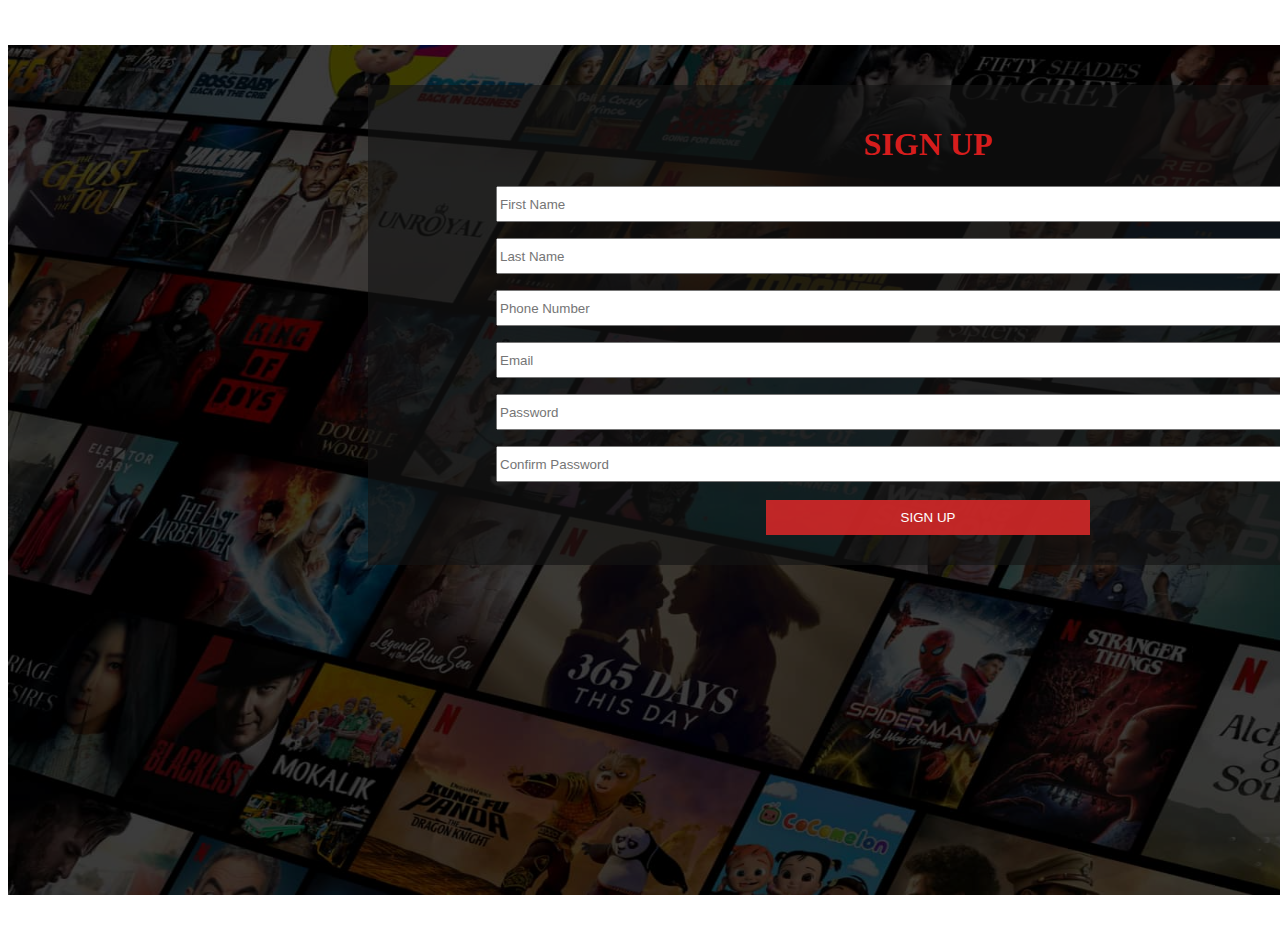
<file: day4/assignment.html>
<!DOCTYPE html>
<html lang="en">
<head>
    <meta charset="UTF-8">
    <meta http-equiv="X-UA-Compatible" content="IE=edge">
    <meta name="viewport" content="width=device-width, initial-scale=1.0">
    <title>Assignment Sign up</title>
    <style>
        div{
            width: 200vh;
            height: 90vh;
            background-color: rgba(0, 0, 0, 0.692);
            margin: 5vh auto;
            background-image: url("netflix.jpg");
            background-repeat: no-repeat;
            background-size: 100% 100%;
            background-blend-mode: darken;
            padding: 20px;
            
        }
       
        h1{
            text-align: center;
            color: rgba(221, 30, 30, 0.973);
            margin-bottom: 15px;
        }
        form{
            width: 60%;
            background-color: rgba(20, 19, 19, 0.623);
            margin: 20px auto;
            padding: 20px;
   
        }
        input{
            height: 30px;
            width: 80%;
            margin: 8px 10%;
        }
        button{
            background-color: rgba(204, 39, 39, 0.938);
            width: 30%;
            margin: 10px 35%;
            padding: 10px 20px;
            text-align: center;
            color: white;
            border: none;
         
        }
        .big-text{
            text-decoration: line-through;
            color: aqua;
        }
        #big1{
            color: rgb(43, 211, 66);
        }
    </style>
</head>
<body>
    <div>
        <form>
            <h1>SIGN UP</h1>
            <input type="text" name="First-name" placeholder="First Name"></input>
            <br>
            <input type="text" name="Last-name" placeholder="Last Name"></input>
            <br>
            <input type="tel" name="Phone-number" placeholder="Phone Number"></input>
            <br>  
            <input type="email" name="Email" placeholder="Email"></input>
            <br>  
            <input type="Password" name="Password" placeholder="Password"></input>
            <br>  
            <input type="Password" name="Password" placeholder="Confirm Password"></input>
            <br>  
            <button> SIGN UP</button>
        </form>
    </div>
</body>
</html>
</file>
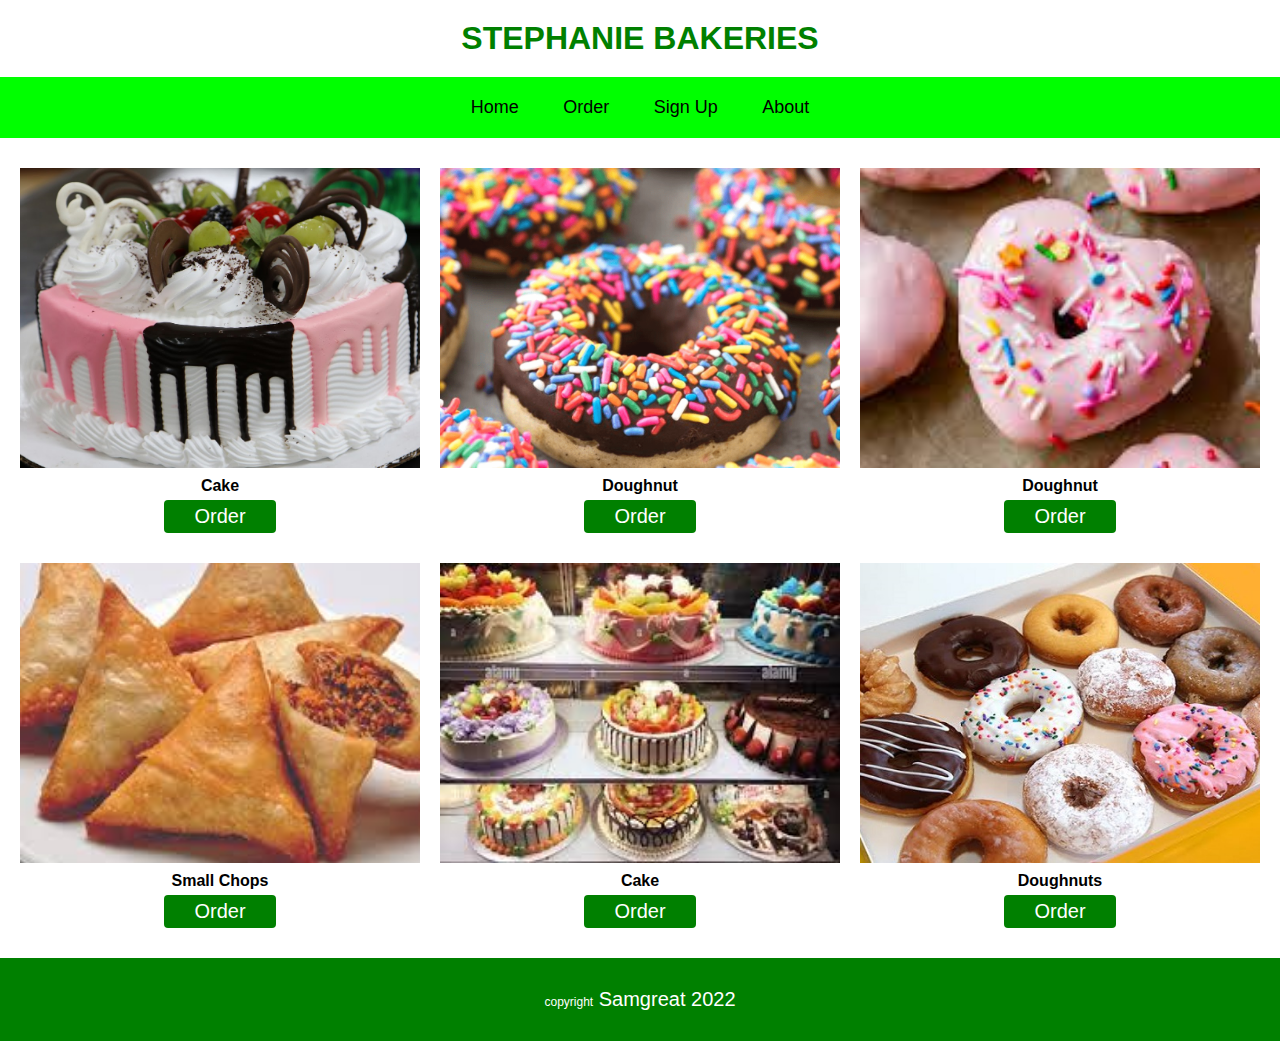
<file: day4/bakery.html>
<!DOCTYPE html>
<html lang="en">
<head>
    <meta charset="UTF-8">
    <meta http-equiv="X-UA-Compatible" content="IE=edge">
    <meta name="viewport" content="width=device-width, initial-scale=1.0">
    <title>stephanie bakery    </title>
    <link rel="stylesheet" href="cake.css">
</head>
<body>
    <h1>STEPHANIE BAKERIES</h1>
    <nav>
        <ul>
            <a href="index.html"><li>Home</li></a>
            <a href="#"><li>Order</li></a>
            <a href="signup.html"><li>Sign Up</li></a>
            <a href="layout.html"><li>About</li></a>
        </ul>
    </nav>
    <section class="items">
        <div class="item">
            <img src="images/1.jpg" alt="cake">
            <h4>Cake</h4>
            <button>Order</button>
        </div>
      <div class="item">
            <img src="images/2.webp" alt="Doughnut">
            <h4>Doughnut</h4>
            <button>Order</button>
        </div>
        <div class="item">
            <img src="images/3.jpg" alt="Doughnut">
            <h4>Doughnut</h4>
            <button>Order</button>
        </div>
        <div class="item">
            <img src="images/4.jpg" alt="Small Chops">
            <h4>Small Chops</h4>
            <button>Order</button>
        </div>
         <div class="item">
            <img src="images/5.jpg" alt="cake">
            <h4>Cake</h4>
            <button>Order</button>
        </div>
       <div class="item">
            <img src="images/6.jpg" alt="Doughnut">
            <h4>Doughnuts</h4>
            <button>Order</button>
        </div>
        
    </section>
    <footer><span class="copyright">copyright</span> Samgreat 2022</footer>
</body>
</html>
</file>
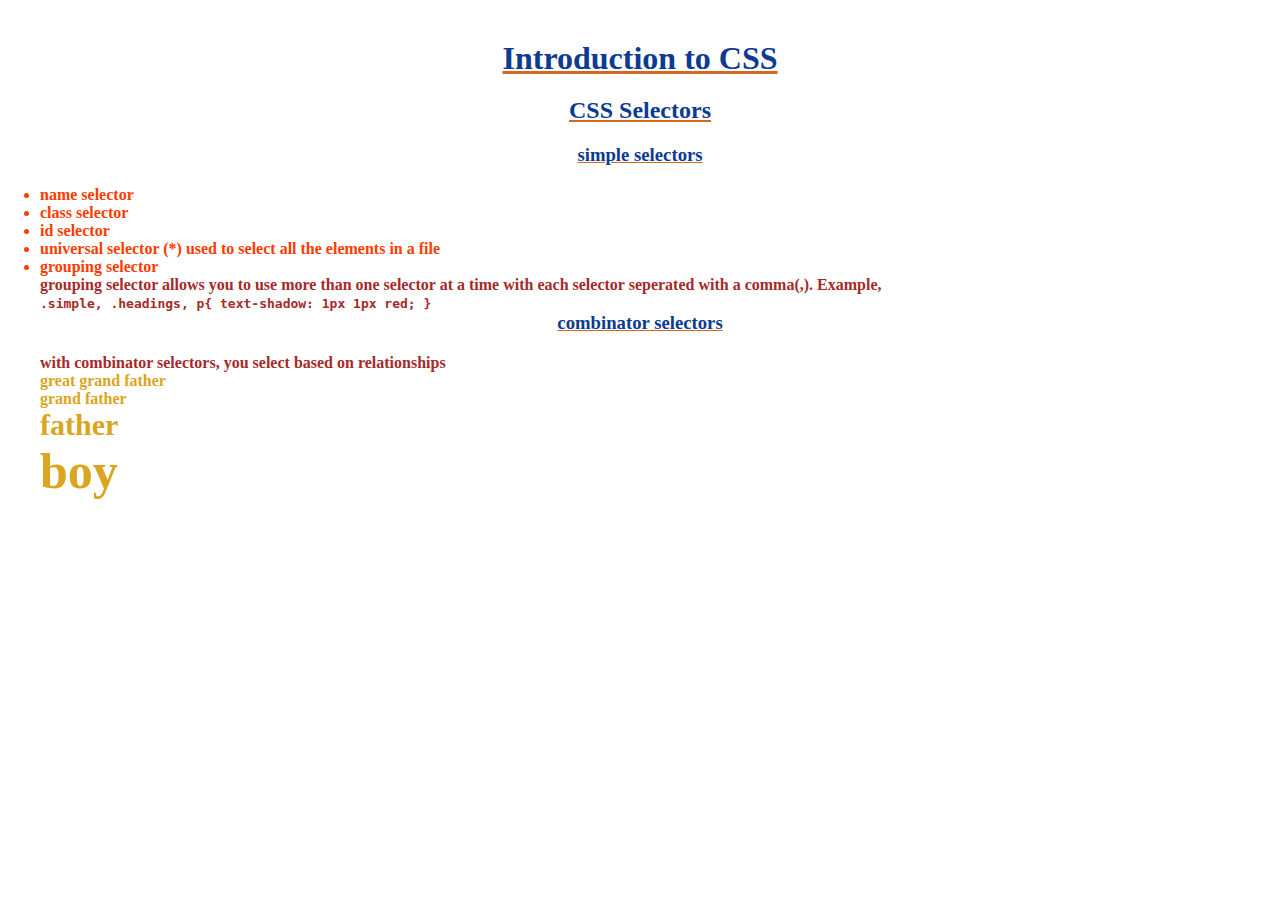
<file: day4/day5.html>
<!DOCTYPE html>
<html lang="en">
<head>
    <meta charset="UTF-8">
    <meta http-equiv="X-UA-Compatible" content="IE=edge">
    <meta name="viewport" content="width=device-width, initial-scale=1.0">
    <title>intro to CSS</title>
    <style>
        *{
            font-weight: bold;
            padding: 0;
            margin: 0;
        }
        body{
            padding: 40px;
        }
        p{
            color: brown;
        }
        .simple{
            color: rgb(255, 60, 0);
        }
        .headings{
            text-align: center;
            text-decoration: underline;
            text-decoration-color: chocolate;
            margin-bottom: 20px;
            color: rgb(13, 59, 145);
        }
       div div div div{
        color: goldenrod;
        font-size: 50px;
        
       }
       div div div{
        font-size: 30px;
       }
       div{
       color: goldenrod;
      
       }
    </style>
</head>
<body>
    <h1 class="headings">Introduction to CSS</h1>
    <h2 class="headings">CSS Selectors</h2>
    <h3 class="headings">simple selectors</h3>
    <ul>
    <li class="simple">name selector</li>
    <li class="simple">class selector
    </li>
    <li class="simple">id selector</li>
    <li class="simple">universal selector (*) used to select all the elements in a file</li>
    <li class="simple">grouping selector</li>
    <p>grouping selector allows you to use more than one selector at a time with each selector seperated with a comma(,). Example,
        <br>
        <code>
           .simple, .headings, p{
                text-shadow: 1px 1px red;
            }
        </code>
    </p>
    </ul>
    <h3 class="headings">combinator selectors</h3>
    <p>with combinator selectors, you select based on relationships</p>
    <div>
        <span>great grand father</span>
        <div>
            grand father
            <div>
                father
                <div>
                    boy
                </div>
            </div>
        </div>
    </div>
</body>
</html>
</file>
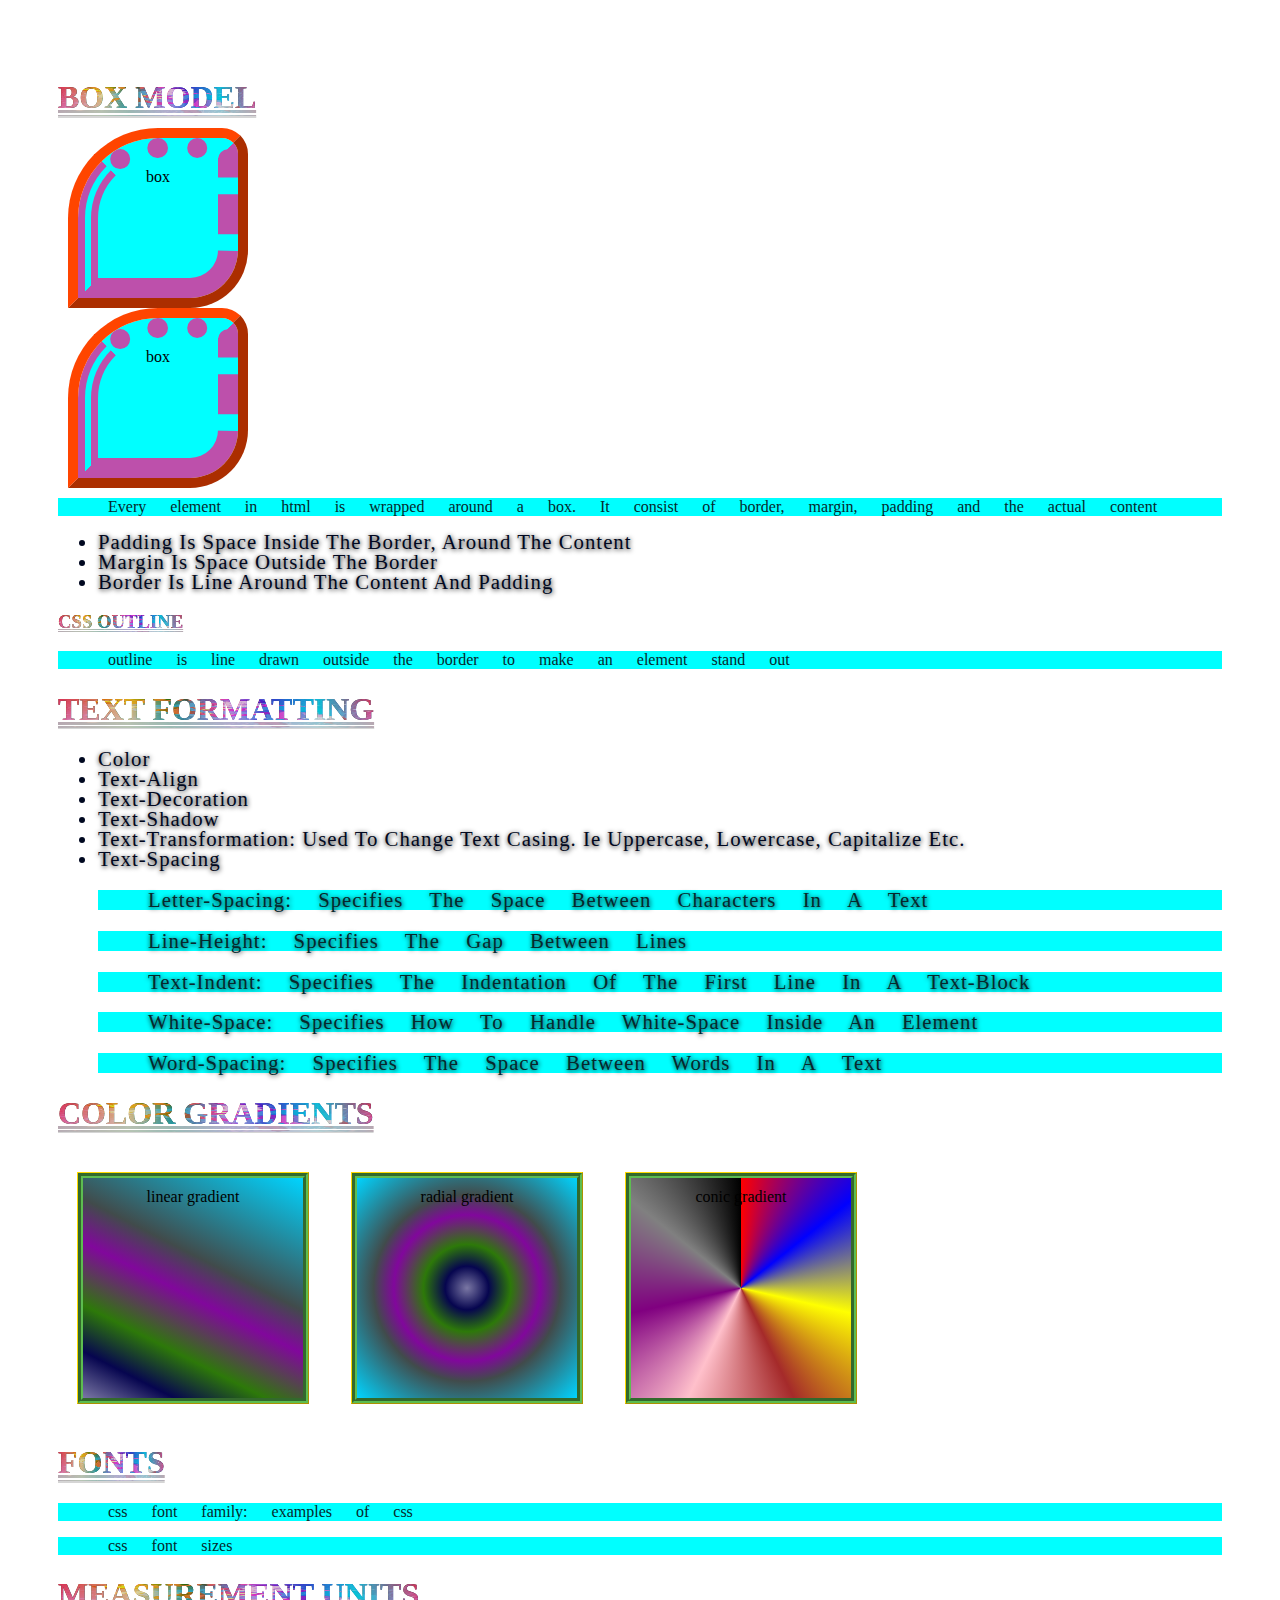
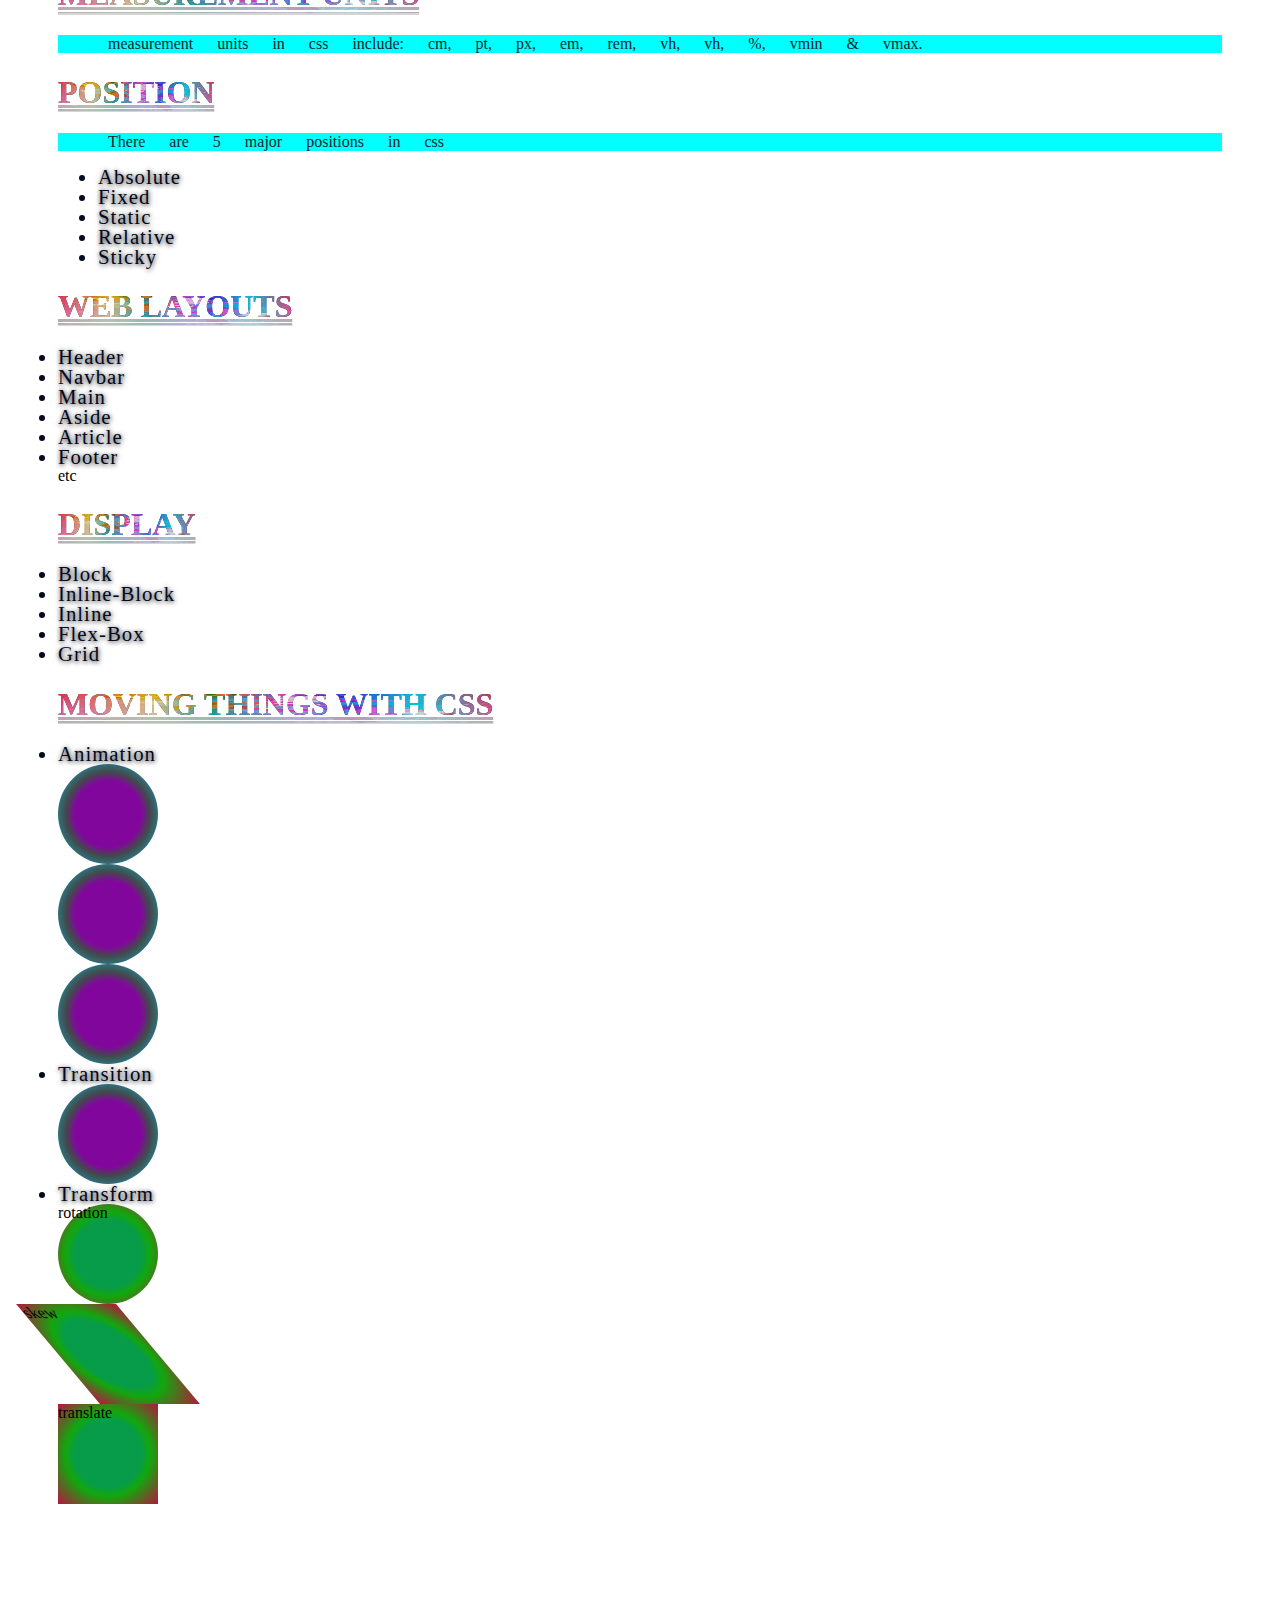
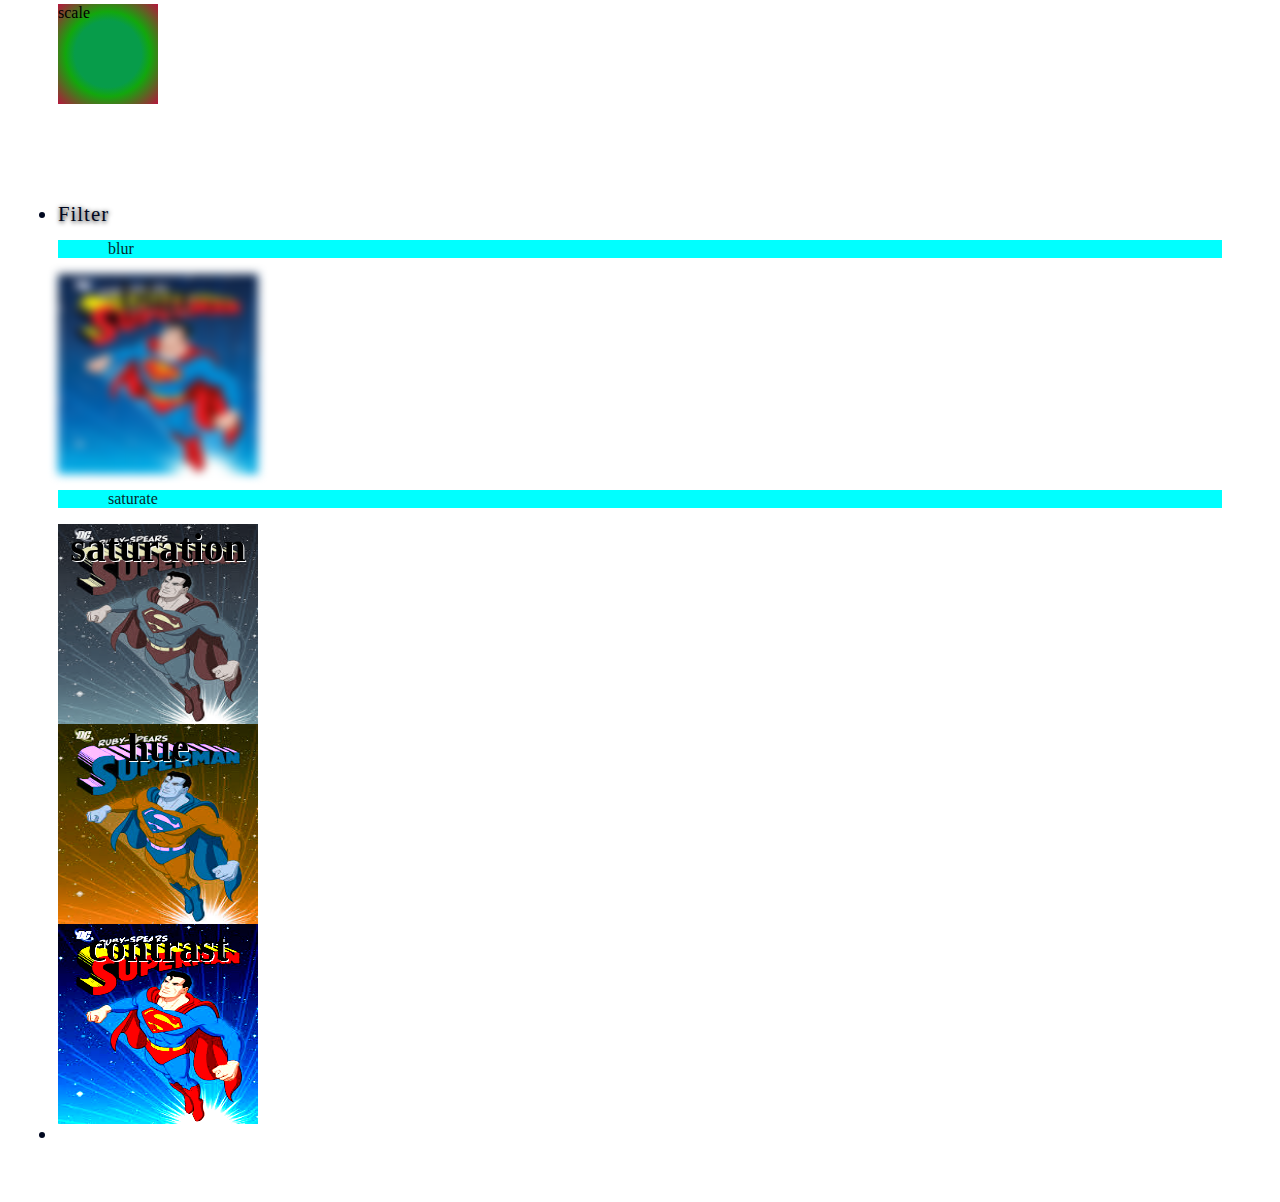
<file: day4/day6.html>
<!DOCTYPE html>
<html lang="en">
<head>
    <meta charset="UTF-8">
    <meta http-equiv="X-UA-Compatible" content="IE=edge">
    <meta name="viewport" content="width=device-width, initial-scale=1.0">
    <title>CSS continued</title>
    <style>
        body{
            padding: 50px;
        }
        h1, h3{
            text-align: center;
            text-decoration: underline;
            text-decoration-style: double;
            text-transform: uppercase;
            font-weight: 900;
            background: rgb(255,8,8);
             background: linear-gradient(90deg, rgba(255,8,8,1) 0%, rgba(251,198,0,1) 22%, rgba(45,121,9,1) 36%, rgba(203,44,238,1) 55%, rgba(39,33,230,1) 68%, rgba(0,212,255,1) 82%, rgba(255,0,5,1) 100%), url(images.jfif);
 
background-clip: text;
background-blend-mode: screen;
  -webkit-background-clip:  text;
  color: rgba(0, 0, 0, 0.164);
width: fit-content;
background-size: 100% 100%;
        }
        .box{
             width: 100px;  
            height: 100px; 
            border: 20px groove  rgb(189, 80, 171);
            padding: 10px;
            margin: 20px;
            background-color: aqua;
            border-style: dotted dashed solid double;
            border-radius: 50% 10% 30% 0;
            text-align: center;
            outline: 10px outset orangered;
            /* border-image: url(images.jfif) 30 stretch; */

        }
        li{
            text-transform: capitalize;
            letter-spacing: 1px;
            line-height: 20px;
            color: rgb(1, 8, 32);
            text-shadow: .5px .5px 5px rgb(0, 0, 0);
            font-size: 1.3em;
        }
        p{
            color: rgb(6, 40, 44);
            background-color: aqua;
            text-indent: 50px;
            word-spacing: 20px;
       
            
        }
        .gradient{
             width: 200px;
            height: 200px; 
            border: 5px groove  rgb(93, 189, 80);
            padding: 10px;
            margin: 20px;
            outline: 1px outset rgb(255, 217, 0);
            text-align: center;
            display: inline-block;
            background: rgb(122,119,164);
background: linear-gradient(27deg, rgba(122,119,164,1) 0%, rgba(6,5,79,1) 14%, rgba(45,121,9,1) 28%, rgba(129,7,156,1) 47%, rgba(65,75,75,1) 60%, rgba(0,212,255,1) 100%);
        }
        .radial{
            background: rgb(122,119,164);
background: radial-gradient(circle, rgba(122,119,164,1) 0%, rgba(6,5,79,1) 14%, rgba(45,121,9,1) 28%, rgba(129,7,156,1) 47%, rgba(65,75,75,1) 60%, rgba(0,212,255,1) 100%);
        }
        .conic{
            background-image: conic-gradient(red,blue,yellow,brown,pink,purple,grey,black);
        }
       .animate{
        animation: move 10s infinite;
        background: rgb(122,119,164);
background: radial-gradient(circle,  rgba(129,7,156,1) 47%, rgba(65,75,75,1) 60%, rgba(0,212,255,1) 100%);
        width: 100px;
        height: 100px;
        border-radius: 100%;
        position: relative;
       }
       @keyframes move {
        0%{
            left: 0%;
        } 
        100%{
            left: 100%;
        }
       }
       .animate:hover{
        animation-play-state: paused;
       }
       .transit{
        background: rgb(122,119,164);
background: radial-gradient(circle,  rgba(129,7,156,1) 47%, rgba(65,75,75,1) 60%, rgba(0,212,255,1) 100%);
        height: 100px;
        width: 100px;
        border-radius: 100%;
        transition: all 2s;
        position: relative;
       }
       .transit:hover{
        width: 500px;
       background: brown;
       }
       .transform{
        background: rgb(122,119,164);
background: radial-gradient(circle,  rgb(7, 156, 74) 47%, rgb(18, 167, 13) 60%, rgb(182, 21, 61) 100%);
        height: 100px;
        width: 100px;
        border-radius: 100px;
        position: relative;
       }
       .rotate{
        animation: rotate .1s infinite;
       }
        @keyframes rotate {
        0%{
            transform: rotate(360deg);
     } 
        100%{
            transform: rotate(0deg);
      }
       }
       .skew{
        transform: skew(40deg);
        border-radius: 0;
        animation: skew 4s infinite;
     
       }
       
       @keyframes skew {
        0%, 100%{
            transform: skew(-40deg);
               } 
        50%{
            transform: skew(40deg);
         }
       }
       .translate{
        border-radius: 0;
        animation: translate 2s infinite;
        margin-bottom: 100px;
       }
       @keyframes translate {
        0%{
            transform: translate(100%, 0%);
        } 
        100%{
            transform: translate(10%, 10%);
        }
       }
       .scale{
        border-radius: 0;
        animation: scale 2s infinite;
        margin-bottom: 100px;
       }
       @keyframes scale {
        0%{
            transform: scale(100%, 100%);
        } 
        100%{
            transform: scale(50%, 50%);
        }
       }
       .filter{
        width: 200px;
        height: 200px;
        background-image: url("images.jfif");
        background-size: 100% 100%;
        color: rgb(0, 0, 0);
        text-shadow: 1px 1px rgb(255, 255, 255);
        font-weight: bolder;
        font-size: 40px;
        text-align: center;
        
       }
       .blur{
        filter: blur(5px);
       }
       .saturation{
        filter: saturate(20%);
       }
       .hue{
        filter:hue-rotate(200deg)
       }
       .contrast{
        filter: contrast(200%);
       }
    </style>
</head>
<body>
    <h1>box model</h1>
    <div class="box">box
    </div>
    <div class="box">box</div>
    <p> Every element in html is wrapped around a box. It consist of border, margin, padding and the actual content </p>
    <ul>
         <li>padding is space inside the border, around the content</li>
         <li>margin is space outside the border</li>
        <li>border is line around the content and padding</li>
    </ul>
    <h3>css outline</h3>
    <p>outline is line drawn outside the border to make an element stand out</p>
    <h1>text formatting</h1>
    <ul>
        <li>color</li>
        <li>text-align</li>
        <li>text-decoration</li>
        <li>text-shadow</li>
        <li>text-transformation: used to change text casing. ie uppercase, lowercase, capitalize etc. </li>
        <li>text-spacing
            <p>
                letter-spacing:	Specifies the space between characters in a text
            </p>
            <p>line-height:	Specifies the gap between lines</p>
            <p>text-indent:	Specifies the indentation of the first line in a text-block </p>
            <p>white-space:	Specifies how to handle white-space inside an element</p>
            <p>word-spacing:	Specifies the space between words in a text</p>
        </li>
    </ul>
    <h1>color gradients</h1>
    <div class="gradient linear">linear gradient</div>
    <div class="gradient radial">radial gradient</div>
    <div class="gradient conic">conic gradient</div>
   
    <h1>fonts</h1>
        <p>css font family: examples of css</p>
        <p>css font sizes</p>
    <h1>measurement units</h1>
    <p>measurement units in css include: cm, pt, px, em, rem, vh, vh, %, vmin & vmax.</p>
    <h1>position</h1>
    <p>There are 5 major positions in css</p>
    <ul>
        <li>Absolute</li>
        <li>fixed</li>
        <li>static</li>
        <li>relative</li>
        <li>sticky</li>
    </ul>
    <h1>web layouts</h1>
 
    <li>header</li>
    <li>navbar</li>
    <li>main</li>
    <li>aside</li>
    <li>article</li>
    <li>footer</li>
    etc
   <h1>display</h1>
    <li>block</li>
    <li>inline-block</li>
    <li>inline</li>
    <li>flex-box</li>
    <li>grid</li>
    <h1>Moving things with css</h1>
    <li>animation</li>
    <div class="animate"></div>
    <div class="animate"></div>
    <div class="animate"></div>
    <li>transition</li>
    <div class="transit"></div>
    <li>transform</li>
    <div class="transform rotate">rotation</div>
    <div class="transform skew">skew</div>
    <div class="transform translate">translate</div>
    <div class="transform scale">scale</div>
    
    <li>filter</li>
    <p>blur</p>
    <div class="blur filter">blur</div>
    <p>saturate</p>
    <div class="saturation filter">saturation</div>
    <div class="hue filter">hue</div>
    <div class="filter contrast">contrast</div>
    <li></li>
</body>
</html>
</file>
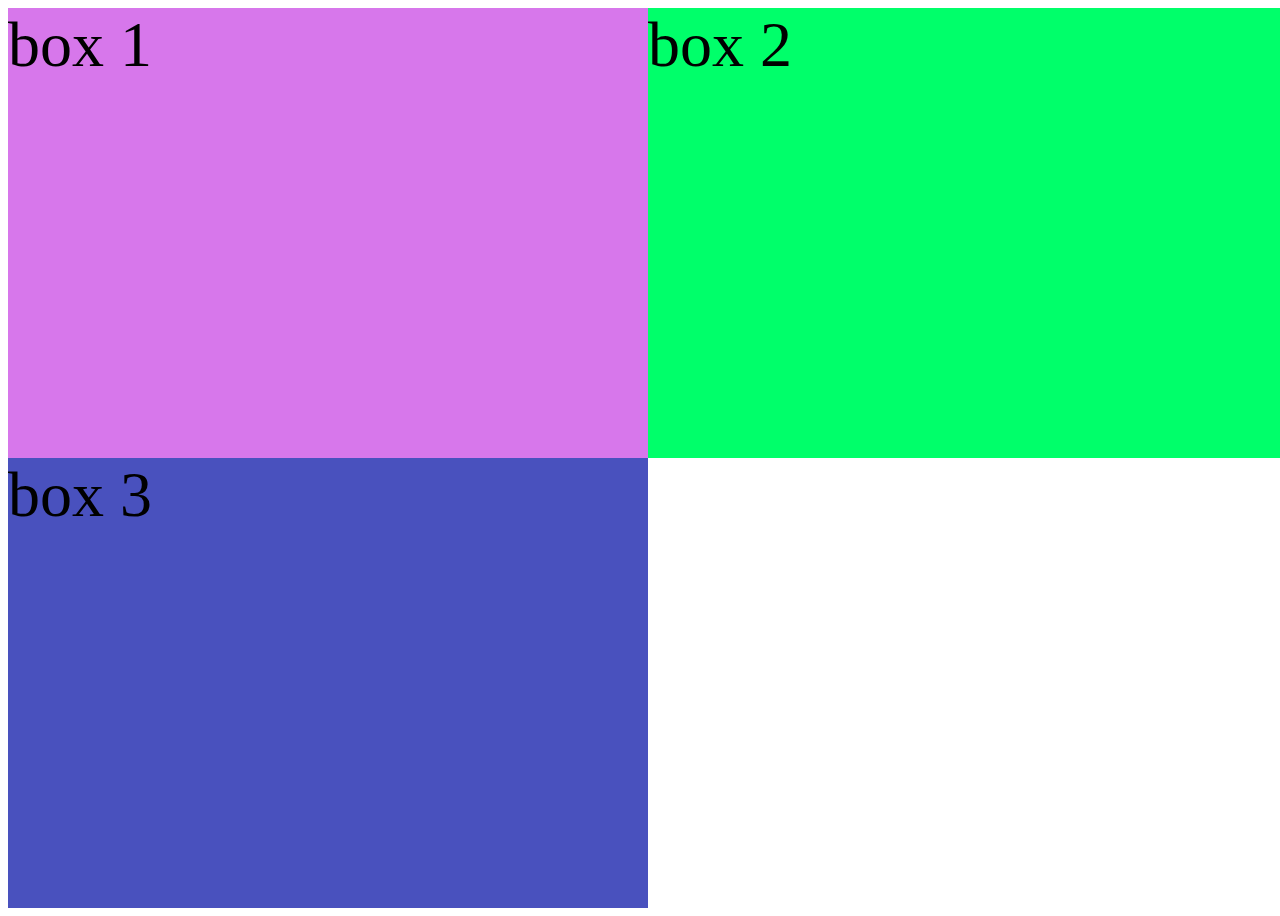
<file: day4/grid.html>
<!DOCTYPE html>
<html lang="en">
<head>
    <meta charset="UTF-8">
    <meta http-equiv="X-UA-Compatible" content="IE=edge">
    <meta name="viewport" content="width=device-width, initial-scale=1.0">
    <title>grid layuot</title>
<style>
    .container{
        width: 100vw;
        height: 100vh;
        display: grid;
    grid-template-columns: 1fr 1fr;
    grid-template-rows: 1fr 1fr;
        font-size: 4em;
    }
.box1{
    background-color: rgb(215, 119, 235);
  }
.box2{
    background-color: rgb(0, 255, 106);
}
.box3{
    background-color: rgb(73, 81, 190);
}
</style>
</head>
<body>
    <div class="container">
        <div class="box box1">box 1</div>
        <div class="box box2">box 2</div>
        <div class="box box3">box 3</div>
    </div>
</body>
</html>
</file>
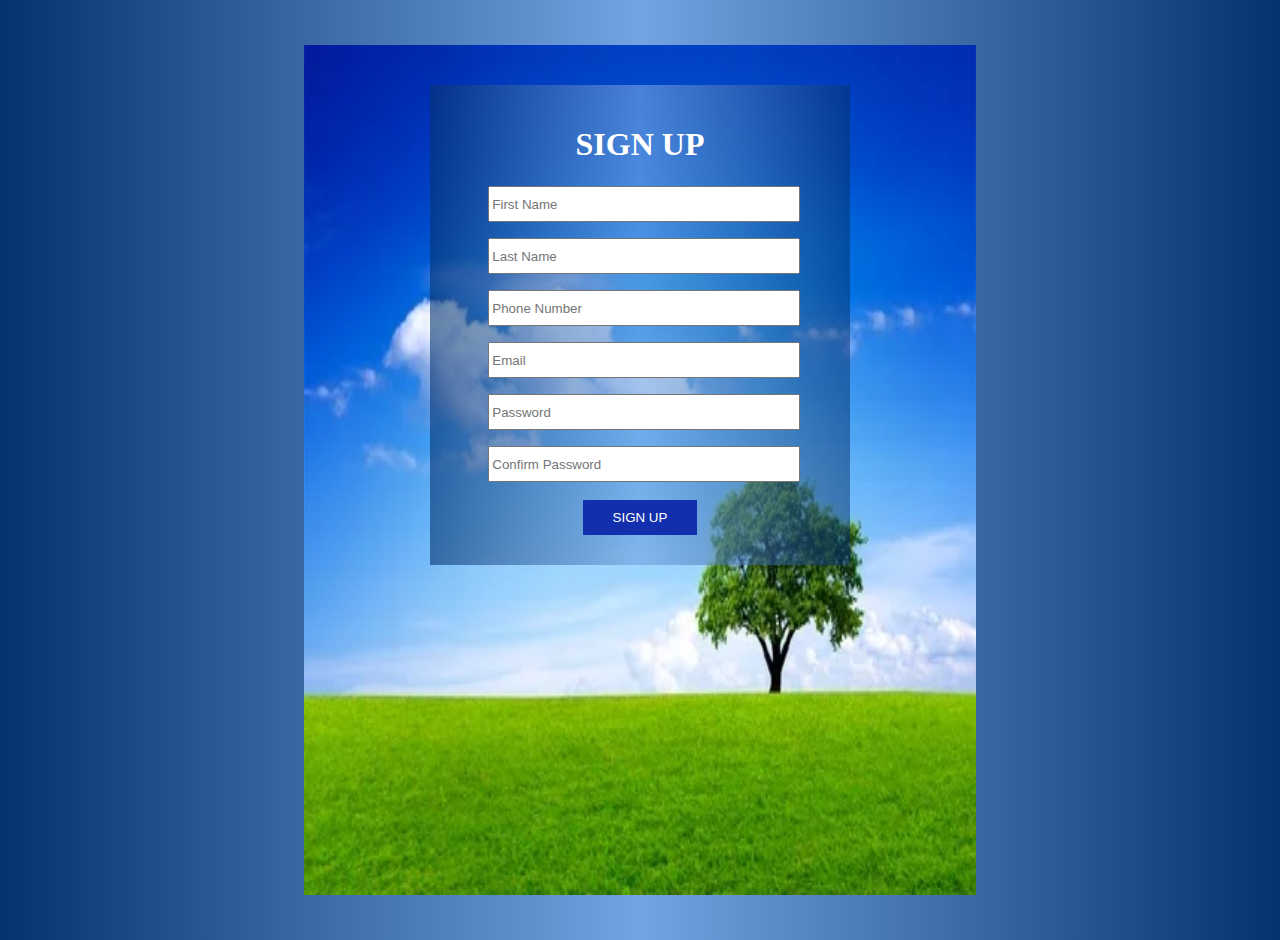
<file: day4/signup.html>
<!DOCTYPE html>
<html lang="en">
<head>
    <meta charset="UTF-8">
    <meta http-equiv="X-UA-Compatible" content="IE=edge">
    <meta name="viewport" content="width=device-width, initial-scale=1.0">
    <title>Sign up form by Samgreat</title>
    <style>
        body{
            background: linear-gradient(90deg, rgb(5, 50, 110),rgb(115, 163, 226),rgb(5, 50, 110));
     }
        div{
            width: 50%;
            height: 90vh;
            background: linear-gradient(90deg, rgb(5, 50, 110),rgb(115, 163, 226),rgb(5, 50, 110));
           margin: 5vh auto;
            background-image: url("green.webp");
            background-repeat: no-repeat;
            background-size: 100% 100%;
            background-blend-mode: darken;
            padding: 20px;
        }
        h1{
            text-align: center;
            color: white;
            margin-bottom: 15px;
        }
        form{
            width: 60%;
            background: linear-gradient(90deg, rgba(5, 50, 110, 0.596),rgba(115, 163, 226, 0.637),rgba(5, 50, 110, 0.527));
              margin: 20px auto;
            padding: 20px;
   
        }
        input{
            height: 30px;
            width: 80%;
            margin: 8px 10%;
        }
        button{
            background-color: rgba(16, 45, 172, 0.986);
            width: 30%;
            margin: 10px 35%;
            padding: 10px 20px;
            text-align: center;
            color: white;
            border: none;
         
        }
    </style>
</head>
<body>
    <div>
     
        <form>
            <h1>SIGN UP</h1>
            <input type="text" name="First-name" placeholder="First Name"></input>
            <br>
            <input type="text" name="Last-name" placeholder="Last Name"></input>
            <br>
            <input type="tel" name="Phone-number" placeholder="Phone Number"></input>
            <br>  
            <input type="email" name="Email" placeholder="Email"></input>
            <br>  
            <input type="Password" name="Password" placeholder="Password"></input>
            <br>  
            <input type="Password" name="Password" placeholder="Confirm Password"></input>
            <br>  
            <button> SIGN UP</button>
        </form>
    </div>
</body>
</html>
</file>
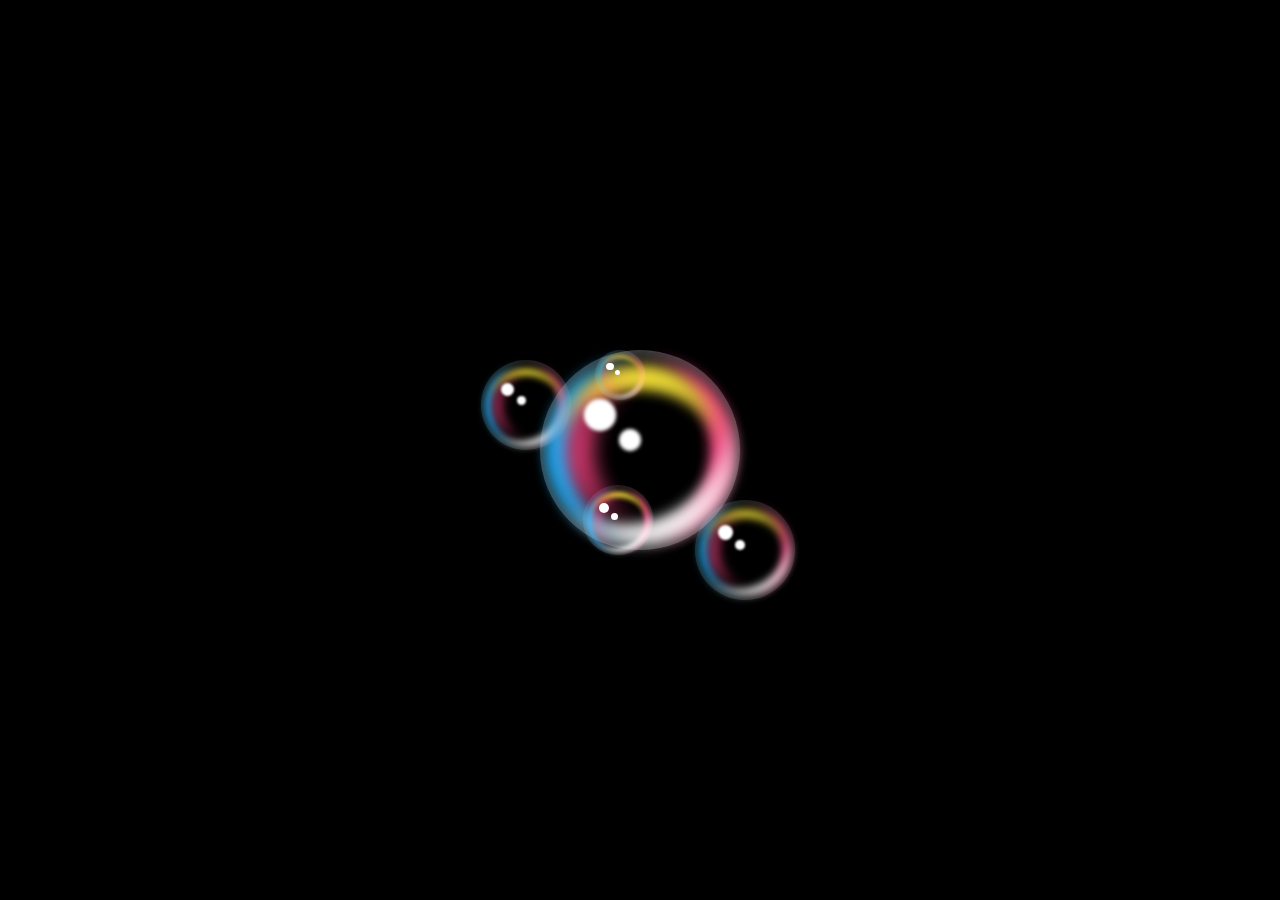
<file: day4/soap.html>
<!DOCTYPE html>
<html lang="en">
<head>
    <meta charset="UTF-8">
    <meta http-equiv="X-UA-Compatible" content="IE=edge">
    <meta name="viewport" content="width=device-width, initial-scale=1.0">
    <title>soap bubble with html and css</title>
    <link rel="stylesheet" href="soap.css">
</head>
<body>
    <div class="bubble">
        <span></span>
        <span></span>
        <span></span>
        <span></span>
        <span></span>
    </div>
    <div class="bubble">
        <span></span>
        <span></span>
        <span></span>
        <span></span>
        <span></span>
    </div>
    <div class="bubble">
        <span></span>
        <span></span>
        <span></span>
        <span></span>
        <span></span>
    </div>
    <div class="bubble">
        <span></span>
        <span></span>
        <span></span>
        <span></span>
        <span></span>
    </div>
    <div class="bubble">
        <span></span>
        <span></span>
        <span></span>
        <span></span>
        <span></span>
    </div>
    <div class="bubble">
        <span></span>
        <span></span>
        <span></span>
        <span></span>
        <span></span>
    </div>
</body>
</html>
</file>
<file: day4/cake.css>
*{
    margin: 0;
    padding: 0;
    font-family: sans-serif;
    box-sizing:border-box;
}
body{
    max-width: 100vw;
}
h1{
    text-align: center;
    color: green;
    padding: 20px;
}
nav{
    background-color: lime;
    display: grid;
    place-items: center;
}
nav ul{
    list-style-type: none;
}
nav ul a{
    display: inline-block;
    padding: 20px;
    text-decoration: none;
    color: black;
    transition: 0.3s ease-in;
    font-size: 18px;
}
nav ul a:hover{
    background-color: green;
    color: white;
}
.items{
    width: 100vw;
    display:grid;
    grid-template-columns: repeat(3, 1fr);
    padding: 30px 20px;
    grid-column-gap: 20px;
    grid-row-gap: 30px;
}
.item img{
    width: 100%;
    height: 300px;
    object-fit: cover;
    cursor: pointer;
    transition: 0.2s ease;

}
.item img:hover{
    transform: scale(1.04);
}
.item h4{
    padding: 5px;
    text-align: center;
}
.item button{
    padding: 5px 30px;
    border: none;
    outline: none;
    background-color: green;
    color: white;
    cursor: pointer;
    border-radius: 4px;
    font-size: 20px;
    display: block;
    margin: 0 auto;
    transition: 0.2s ease;

}
.item button:hover{
    transform: scale(1.08);
}
@media (max-width: 1000px){
    .items{
        grid-template-columns: repeat(2, 1fr);
    }
}

@media (max-width: 768px){
    .items{
        grid-template-columns: repeat(1, 1fr);
    }
}
footer{
    background-color: green;
    color: white;
    padding: 30px;
    text-align: center;
    font-size: 20px;
}
.copyright{
    font-size: 12px;
}
</file>
<file: day4/soap.css>
*
{
   margin:0;
   padding:0;
   box-sizing:border-box ;
}
   body
   {
    display: flex;
    justify-content: center;
    align-items: center;
    min-height: 100vh;
    background: black;
   }
   .bubble
   {
    position: absolute;
    width: 200px;
    height: 200px;
    border-radius:50%;
    box-shadow: inset 0 0 25px rgba(255, 255, 255, 0.25);
    animation: animate 8s ease-in-out infinite;
   }
   .bubble:nth-child(2) {
    position: relative;
    zoom: 0.45;
    left: -10px;
    top: -100px;
    animation-delay: -4s;
   }
   .bubble:nth-child(3) {
    position: relative;
    zoom: 0.25;
    right:  -80px;
    top: -300px;
    animation-delay: -6s;
   }
   .bubble:nth-child(4) {
    position: relative;
    zoom: 0.35;
    left: -120px;
    bottom: -200px;
    animation-delay: -3s;
   }
   .bubble:nth-child(5) {
    position: relative;
    zoom: 0.5;
    left: 0px;
    top: 200px;
    animation-delay: -5s;
   }
   @keyframes animate{
    0%,100%{
        transform:translateY(-20px)
    }
    50%{
        transform: translateY(20px);
    }
   }
   .bubble::before{
    content: "";
    position: absolute;
    top: 50px;
    left: 45px;
    width: 30px;
    height: 30px;
    border-radius: 50%;
    background: #ffffff;
    z-index: 10;
    filter: blur(2px);
   }
   
   .bubble::after{
    content: "";
    position: absolute;
    top: 80px;
    left: 80px;
    width: 20px;
    height: 20px;
    border-radius: 50%;
    background: #ffffff;
    z-index: 10;
    filter: blur(2px);
   }
   .bubble span{
    position:absolute;
    border-radius:50%;
   }
   .bubble span:nth-child(1)
   {
    inset: 10px;
    border-left: 15px solid #0fb4ff;
    filter: blur(8px);
   }
  
   .bubble span:nth-child(2)
   {
    inset: 10px;
    border-right: 15px solid #ff4484;
    filter: blur(8px);
   }
   .bubble span:nth-child(3)
   {
    inset: 20px;
    border-top: 15px solid #ffeb3b;
    filter: blur(8px);
   }
   .bubble span:nth-child(4)
   {
    inset: 30px;
    border-left: 15px solid  #ff4484;
    filter: blur(12px);
   }
   .bubble span:nth-child(5)
   {
    inset: 10px;
    border-bottom: 15px solid #ffffff;
    filter: blur(8px);
    transform: rotate(330deg);
   }
   nav li a:hover{
    text-decoration: underline;
   }
</file>
